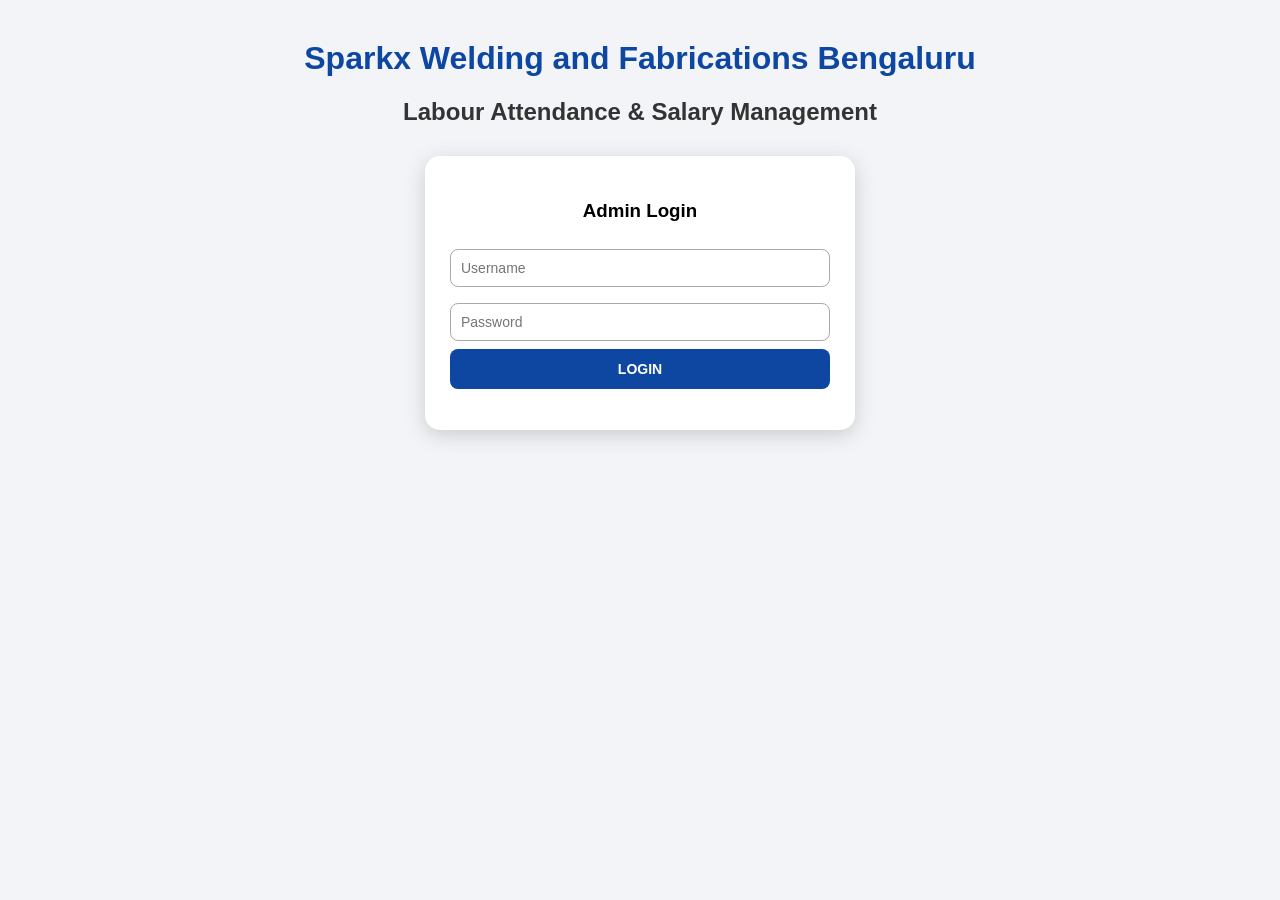
<file: index.html>
<!DOCTYPE html>
<html>
<head>  
    <title>Sparkx Labour Management</title>
    <link rel="stylesheet" href="style.css">
</head>
<body> 

<div class="container">
    <h1>Sparkx Welding and Fabrications Bengaluru</h1>
    <h2>Labour Attendance & Salary Management</h2>

    <div class="login-box">
        <h3>Admin Login</h3>
        <input id="username" placeholder="Username">
        <input id="password" type="password" placeholder="Password">
        <button onclick="login()">LOGIN</button>
        <p id="message" style="color: red; font-weight: bold; margin-top: 10px;"></p>
    </div>
</div>

<script>
function login(){
    let user = document.getElementById("username").value.trim();
    let pass = document.getElementById("password").value;
    let messageBox = document.getElementById("message");

    messageBox.innerHTML = "";

    // Updated custom admin passwords
    if (user === "Admin1" && pass === "2025") {
        window.location.href = "dashboard.html";
    } 
    else if (user === "Admin2" && pass === "2026") {
        window.location.href = "dashboard.html";
    } 
    else if (user === "" || pass === "") {
        messageBox.innerHTML = "Please fill in both fields.";
    } 
    else {
        messageBox.innerHTML = "Invalid username or password";
    }
}
</script>

</body>
</html>
</file>
<file: style.css>
body {
    font-family: Arial, sans-serif;
    background: #f2f4f8;
    text-align: center;
    margin-top: 40px; /* Adjusted slightly so the menu fits nicely on the screen */
}

h1 {
    color: #0d47a1;
}

h2 {
    color: #333;
}

/* Container to keep everything centered and structured */
.container {
    max-width: 800px;
    margin: 0 auto;
    padding: 0 15px;
}

/* White data card component layout */
.login-box {
    background: white;
    width: 380px; /* Widened slightly from 350px so text fields and labels sit comfortably */
    margin: 30px auto;
    padding: 25px;
    border-radius: 15px;
    box-shadow: 0px 5px 20px #ccc;
    text-align: left; /* Changed to left-align so dynamic lists and input fields line up neatly */
}

/* Keeps headers and break lines centered inside the white boxes */
.login-box h2, .login-box h3, .login-box hr, .login-box p.center-text {
    text-align: center;
}

/* Polished input and dropdown styling for standard data forms */
input, select {
    width: 100%;
    padding: 10px;
    margin: 8px 0;
    border-radius: 8px;
    border: 1px solid #aaa;
    box-sizing: border-box; /* Prevents long inputs from breaking outside the card border */
    font-size: 14px;
}

/* Action buttons styling */
button {
    background: #0d47a1;
    color: white;
    padding: 12px 35px;
    border: none;
    border-radius: 8px;
    cursor: pointer;
    font-weight: bold;
    font-size: 14px;
    width: 100%; /* Makes buttons full width inside forms for easy tapping */
    box-sizing: border-box;
}

button:hover {
    background: #0b3c8a; /* Subtle color change when hovering mouse over button */
}

/* Top Navigation Bar Component Layout */
.menu {
    background: #0d47a1;
    padding: 15px;
    margin-bottom: 20px;
    border-radius: 10px;
    text-align: center;
}

.menu a {
    color: white;
    text-decoration: none;
    margin: 0 10px;
    font-weight: bold;
    display: inline-block;
}

.menu a:hover {
    text-decoration: underline;
}

/* Utility layout helper for date/clock strings */
#date, #clock {
    margin: 5px 0;
    color: #555;
}
</file>
